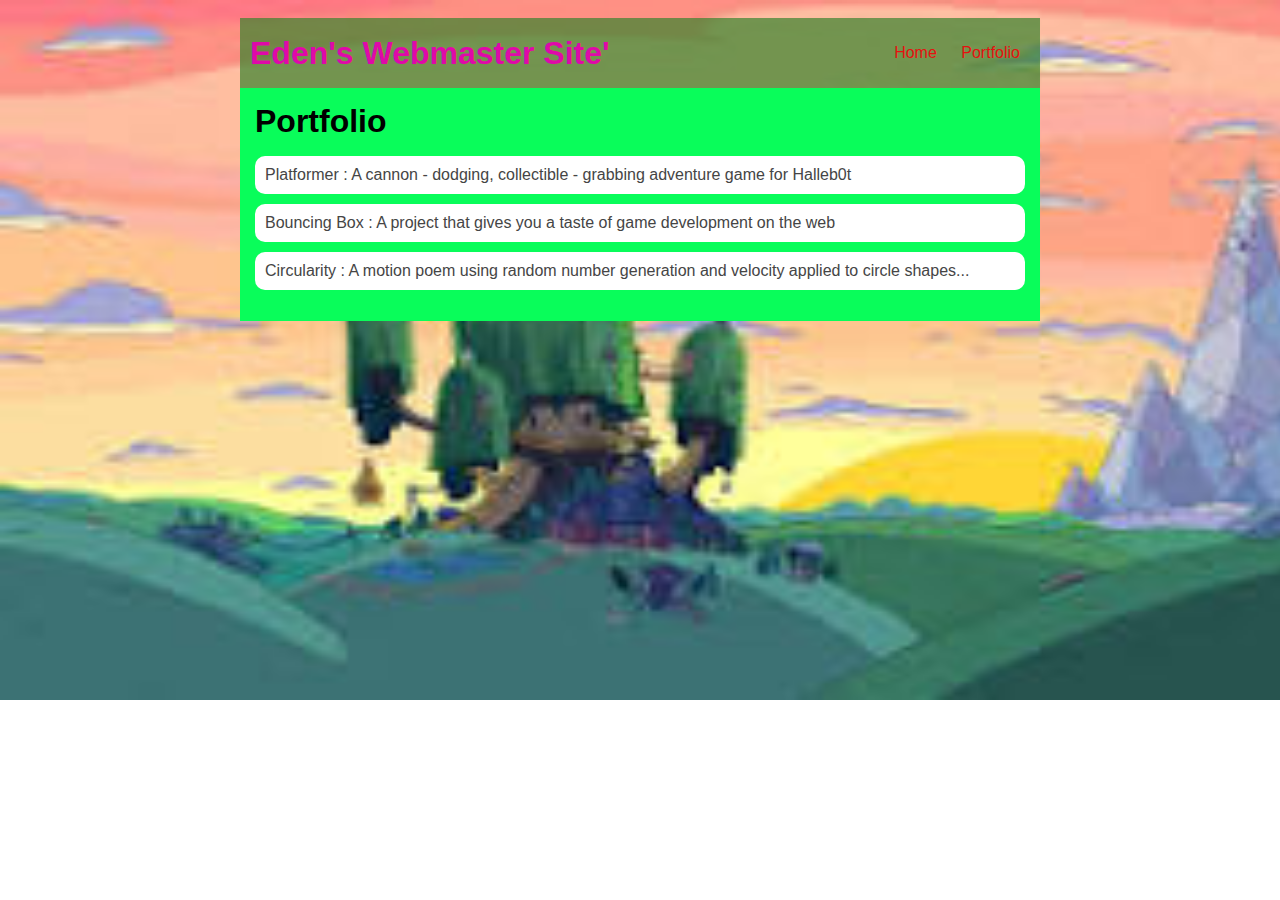
<file: portfolio.html>
<!DOCTYPE HTML>
<html>
    <head>
        <title>Eden's Website</title>
        <link rel="stylesheet" href="style.css">
    </head>

    <body>
      <div id="all-contents">
        <nav>
          <h1>Eden's Webmaster Site'</h1>
          <ul id="nav-ul">
             <li class="nav-li">
             <a class="nav-a" href="index.html">Home</a>
           </li>
           <li class="nav-li">
             <a class="nav-a" href="portfolio.html">Portfolio</a>
           </li>
       </ul>
   </nav>
   <main>
    <div class="content">
        <h1>Portfolio</h1>
        <ul id="portfolio">
          <li><a href="projects/platformer/">Platformer : A cannon - dodging, collectible - grabbing adventure game for Halleb0t</a></li>
            <li><a href="projects/bouncing-box/">Bouncing Box : A project that gives you a taste of game development on the web </a></li>
            <li><a href="projects/circularity/">Circularity : A motion poem using random number generation and velocity applied to circle shapes...</a></li>
        </ul>
    </div>
</main>
   </div>
    </body>
</html>
</file>
<file: style.css>
body {
    background: rgba(125, 198, 205, 0.253);
    color: rgb(170, 9, 211);
    padding: 10px; 
    font-family: arial;
}
#all-contents {
  max-width: 800px;
    margin: auto;
}

/* navigation menu */
nav {
    background: rgba(54, 131, 44, 0.699);
    margin: 0 auto;
    margin-bottom: 20px auto;
    display: flex;
    padding: 10px;
}
h1 {
    display: flex;
    align-items: center;
    color: rgb(223, 9, 169);
    flex: 1;
    margin: 0;
}
#nav-ul {
    list-style-image: none;
}
.nav-li {
    display: inline-block;
    padding: 0 10px;
}
a {
    text-decoration: none;
    color: #e61010;
}

/* main container area beneath menu */
main {
    background: rgb(9, 253, 90);
    display: flex;
}
.sidebar {
    margin-right: 25px;
    padding: 10px;
}
.sidebar-img {
    width: 200px;
}
.content {
    flex: 1;
    padding: 15px;
}

/* portfolio styles */
#interests {
    border: 4px rgb(50, 21, 177) ridge;
    padding: 8px;
}
h2, h3 {
    margin: 0px;
}
#all-contents {
    max-width: 800px;
    margin: auto;
 }

 
  /* portfolio styles */
  .content h1 {
    color: black;
}

#portfolio {
    list-style-type: none;
    padding-left: 0;
}

#portfolio li {
    background: #fff;
    padding: 10px;
    border-radius: 10px;
    margin-bottom: 10px;
}

#portfolio li:hover {
    background: #eee;
}

#portfolio a {
    text-decoration: none;
    color: #454545;
}

  /* responsive web design */
  @media screen and (min-width: 120px) and (max-width: 1080px) {
    main {
      height: 100ch;
      zoom: 1.5;
      display: grid;
    }

    h1 {
      font-size: 44px;
    }

    h2 {
      font-size: 42px;
    }

    h3 {
      font-size: 36px;
    }

    #all-contents {
      height: 100ch;
      margin: none;
    }

    a {
      font-size: 42px;
    }

    .sidebar {
      margin-right: 0px;
      justify-content: center;
      align-items: center;
    }

    .sidebar-img {
      width: 100%;
    }

    p,
    li {
      font-size: 24px;
    }

    .content {
      align-content: center;
      justify-content: center;
    }
}
img {
  width: 500px;
  height: 200px;
}

body {
  background: url([data-uri]);
  background-repeat: no-repeat;
  background-size: 1500px 700px;
}
</file>
